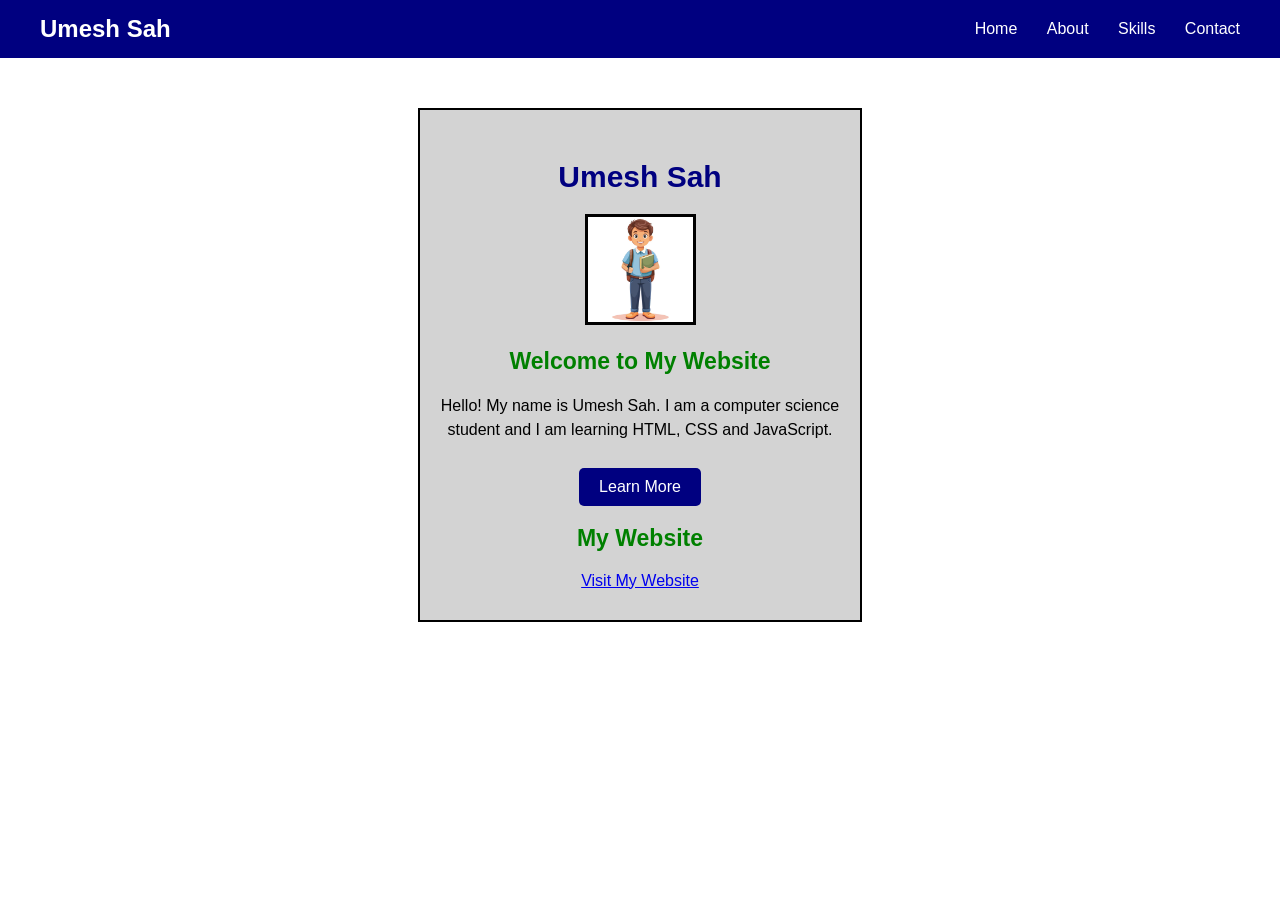
<file: index.html>
<!DOCTYPE html>
<html>
<head>
    <title>Umesh Sah - Home</title>
    <link rel="stylesheet" href="style.css">
</head>

<body>

    <!-- Navbar -->
    <nav class="navbar">
        <div class="logo">Umesh Sah</div>

        <div class="nav-links">
            <a href="index.html">Home</a>
            <a href="about.html">About</a>
            <a href="skills.html">Skills</a>
            <a href="contact.html">Contact</a>
        </div>
    </nav>

    <!-- Home -->
    <div class="container">

        <h1>Umesh Sah</h1>

        <img src="student.avif" alt="Student Photo">

        <h2>Welcome to My Website</h2>

        <p>
            Hello! My name is Umesh Sah. I am a computer science
            student and I am learning HTML, CSS and JavaScript.
        </p>

        <a href="about.html" class="button">
            Learn More
        </a>

         <h2>My Website</h2>

        <a href="https://www.google.com">
            Visit My Website
        </a>
    
    </div>

</body>
</html>
</file>
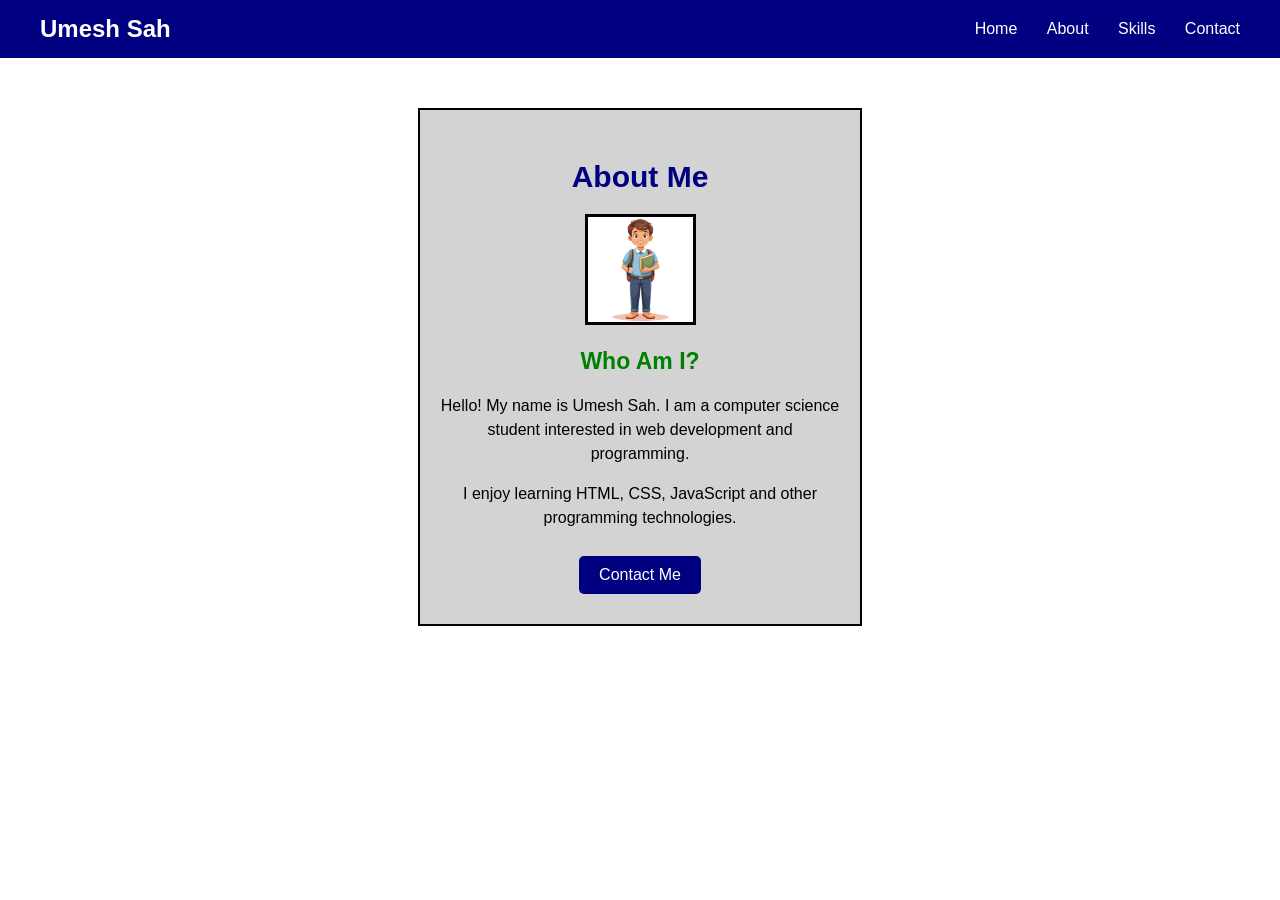
<file: about.html>
<!DOCTYPE html>
<html>
<head>
    <title>John Smith - About</title>
    <link rel="stylesheet" href="style.css">
</head>

<body>

    <!-- Navbar -->
    <nav class="navbar">
        <div class="logo">Umesh Sah</div>

        <div class="nav-links">
            <a href="index.html">Home</a>
            <a href="about.html">About</a>
            <a href="skills.html">Skills</a>
            <a href="contact.html">Contact</a>
        </div>
    </nav>

    <!-- About -->
    <div class="container">

        <h1>About Me</h1>

        <img src="student.avif" alt="Student Photo">

        <h2>Who Am I?</h2>

        <p>
            Hello! My name is Umesh Sah. I am a computer science
            student interested in web development and programming.
        </p>

        <p>
            I enjoy learning HTML, CSS, JavaScript and other
            programming technologies.
        </p>

        <a href="contact.html" class="button">
            Contact Me
        </a>

    </div>

</body>
</html>
</file>
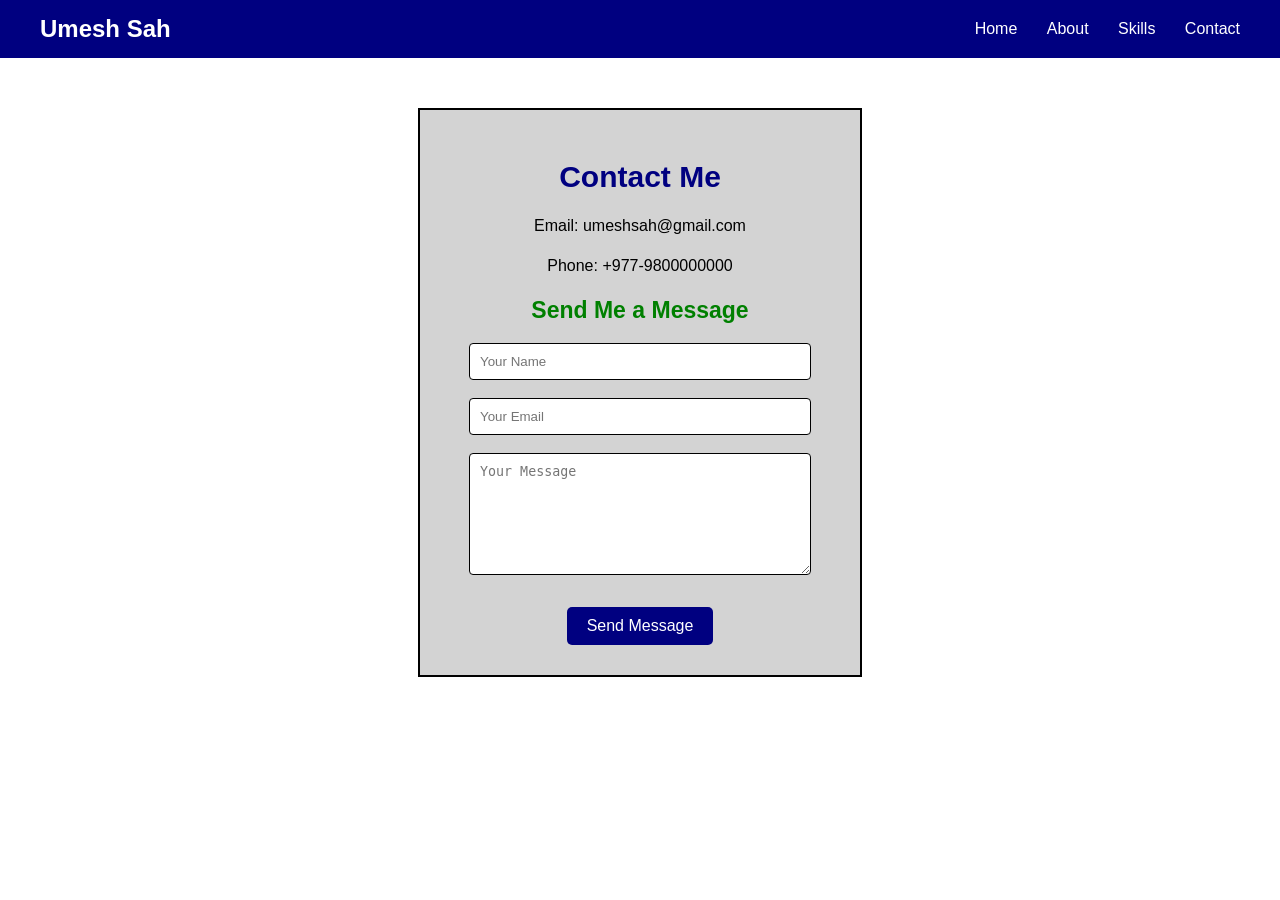
<file: contact.html>
<!DOCTYPE html>
<html>
<head>
    <title>Umesh Sah - Contact</title>
    <link rel="stylesheet" href="style.css">
</head>

<body>

    <!-- Navbar -->
    <nav class="navbar">
        <div class="logo">  Umesh Sah</div>

        <div class="nav-links">
            <a href="index.html">Home</a>
            <a href="about.html">About</a>
            <a href="skills.html">Skills</a>
            <a href="contact.html">Contact</a>
        </div>
    </nav>

    <!-- Contact -->
    <div class="container">

        <h1>Contact Me</h1>

        <p>
            Email: umeshsah@gmail.com
        </p>

        <p>
            Phone: +977-9800000000
        </p>

        <h2>Send Me a Message</h2>

        <form>

            <input type="text" placeholder="Your Name">

            <br><br>

            <input type="email" placeholder="Your Email">

            <br><br>

            <textarea placeholder="Your Message"></textarea>

            <br><br>

            <button type="submit" class="button">
                Send Message
            </button>

        </form>

    </div>

</body>
</html>
</file>
<file: style.css>
body {
    background-color: white;
    margin: 0;
    font-family: Arial, sans-serif;
}


/* Navbar */

.navbar {
    background-color: navy;
    padding: 15px 40px;

    display: flex;
    justify-content: space-between;
    align-items: center;
}


/* Logo */

.logo {
    color: white;
    font-size: 24px;
    font-weight: bold;
}


/* Navbar Links */

.nav-links a {
    color: white;
    text-decoration: none;

    margin-left: 25px;

    font-size: 16px;
}


/* Navbar Hover */

.nav-links a:hover {
    color: yellow;
}


/* Main Container */

.container {
    width: 400px;

    margin: 50px auto;

    padding: 30px 20px;

    background-color: lightgray;

    border: 2px solid black;

    text-align: center;
}


/* Heading */

h1 {
    color: navy;
    font-size: 30px;
}


/* Section Heading */

h2 {
    color: green;
    font-size: 23px;
}


/* Paragraph */

p {
    font-size: 16px;
    line-height: 1.5;
}


/* Image */

img {
    width: 105px;

    height: auto;

    border: 3px solid black;
}


/* List */

ul {
    text-align: left;

    font-size: 16px;

    line-height: 1.8;
}


/* Button */

.button {
    display: inline-block;

    background-color: navy;

    color: white;

    padding: 10px 20px;

    margin-top: 10px;

    text-decoration: none;

    border-radius: 5px;

    border: none;

    cursor: pointer;

    font-size: 16px;
}


/* Button Hover */

.button:hover {
    background-color: green;
}


/* Form */

input,
textarea {
    width: 80%;

    padding: 10px;

    border: 1px solid black;

    border-radius: 4px;
}


textarea {
    height: 100px;
}
</file>
